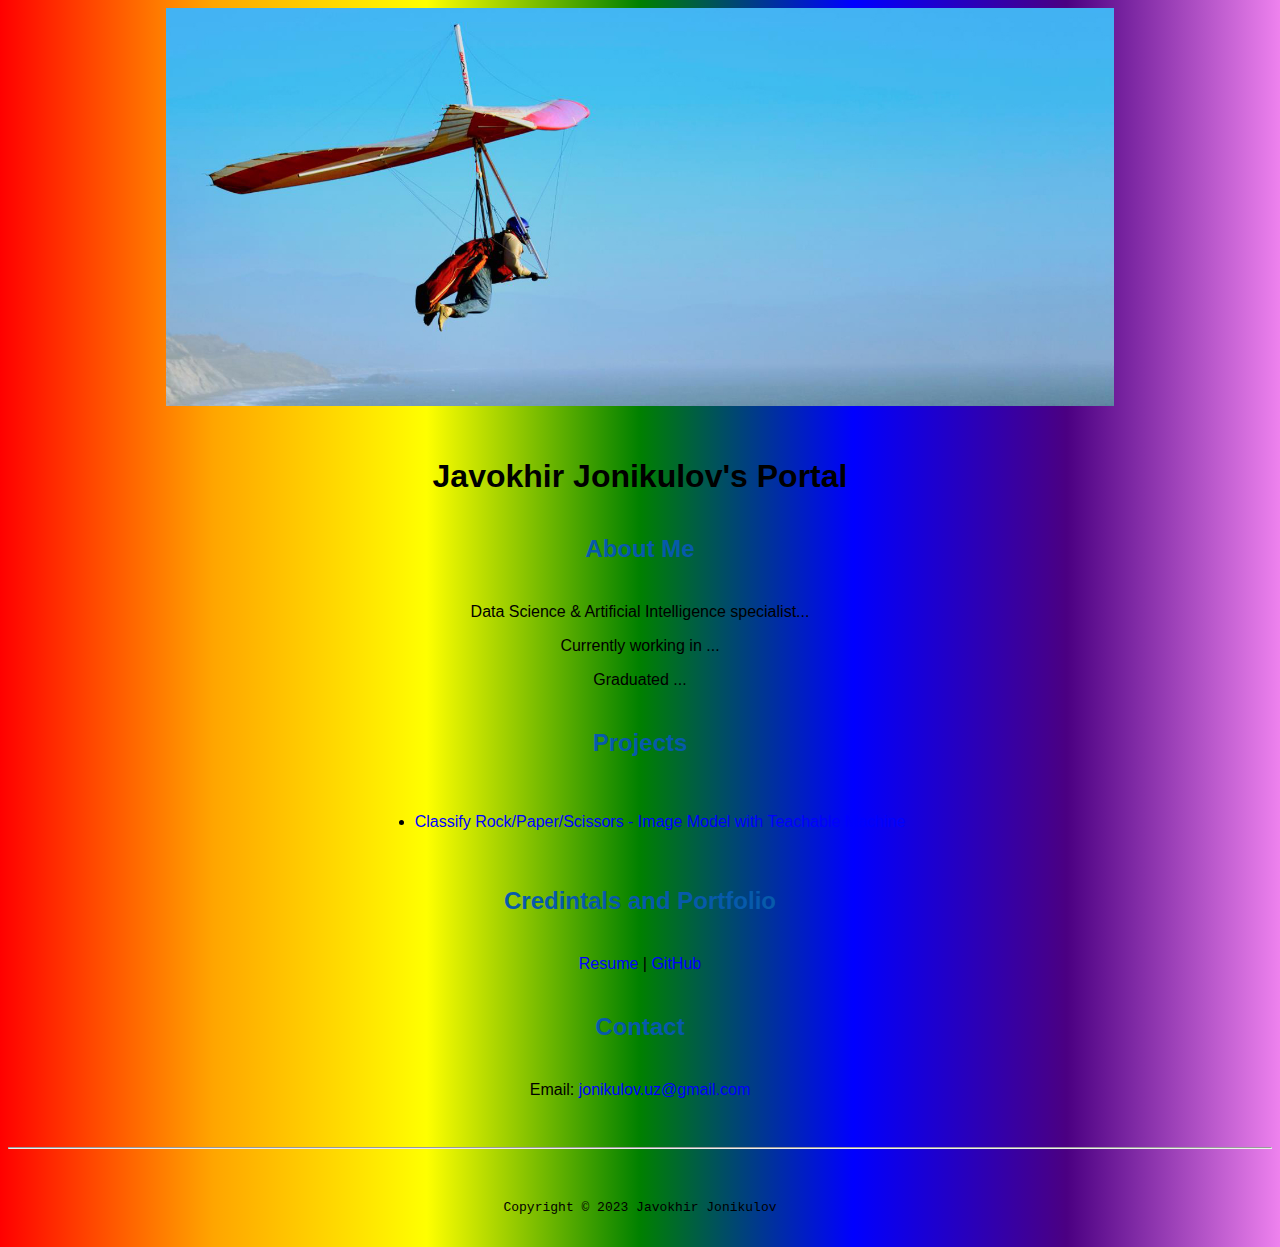
<file: index.html>
<!DOCTYPE html>
<html lang="en">

<header>
    <title>Javokhir Jonikulov's Portal </title>
    <link rel="stylesheet" href="css/master.css">
    <link rel="FaviconIcon" href="favicon.ico" type="image/x-icon">
    <link rel="shortcut" href="favicon.ico" type="image/x-icon">
    <meta name="viewport" content="width=device-width, initial-scale=1.0">
    <meta name="name" content="Javohir Jobnikulov's Portal">
    <meta name="robots" content="noindex, nofollow">
</header>


<body>
    <img src="images/banner.jpg" alt="banner" width="75%">

    <h1>Javokhir Jonikulov's Portal</h1>
    <h2>About Me</h2>
    <p>Data Science & Artificial Intelligence specialist...</p>
    <p>Currently working in ... </p>
    <p>Graduated ... </p>

    <h2>Projects</h2>
    <div class="projects">
        <ul>
            <li>
                <p>
                    <a href="https://jonikulov.github.io/projects/tm-rps/" target="_blank">
                    Classify Rock/Paper/Scissors - Image Model with Teachable Machine
                    </a>
                </p>
            </li>
        </ul>
    </div>

    <h2>Credintals and Portfolio</h2>

    <p>
        <a href="resume.html">Resume</a> |
        <a href="https://www.github.com/Jonikulov" target="_blank">GitHub </a>
    </p>


    <h2>Contact</h2>

    <p>Email:
        <a href="mailto:jonikulov.uz@gmail.com">jonikulov.uz@gmail.com</a>
    </p>

    <footer>
        <hr>
        <code>Copyright &copy 2023 Javokhir Jonikulov</code>
    
    </footer>

</body>
</html>
</file>
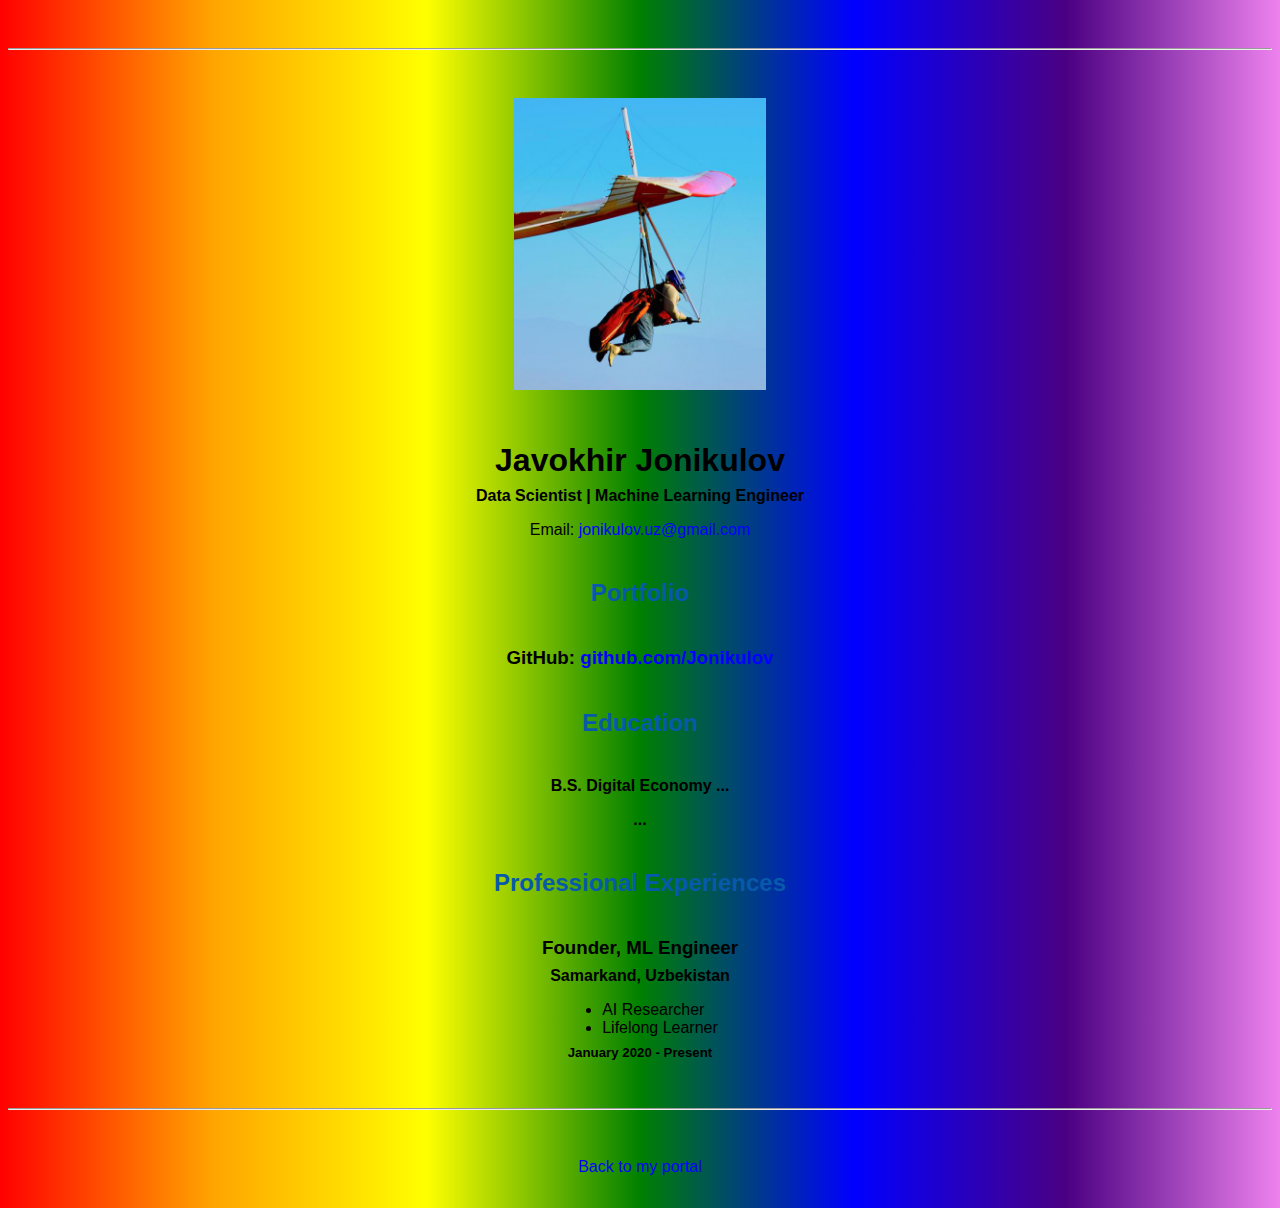
<file: resume.html>
<!DOCTYPE html>
<html lang="en">

  <header>
    <title>Javokhir's Resume</title>
    <link rel="stylesheet" href="css/master.css">
    <link rel="FaviconIcon" href="favicon.ico" type="image/x-icon"> 
    <link rel="shortcut" href="favicon.ico"  type="image/x-icon">
    <meta name="viewport" content="widht=device-width", initial-scale=1, shrink-to-fit=no>
    <meta name="name" content="Javokhir Jonikulov Portal" >
    <meta name="robots" content="noindex, nofollow" >
  </header>

  <body>
    <hr>

    <img src="images/headshot.jpg" alt="Harrison Kong's headshot" width="20%">

    <h1>Javokhir Jonikulov</h1>
    <h4>Data Scientist | Machine Learning Engineer</h4>

    <p>Email: <a href="mailto:jonikulov.uz@gmail.com" target="_blank">jonikulov.uz@gmail.com</a></p>
    <!-- don't post physical address, personal phone number or other personal information on the web! -->

    <h2>Portfolio</h2>
      <h3>GitHub: <a href="https://github.com/Jonikulov" target="_blank">github.com/Jonikulov</a></h3>

    <h2>Education</h2>

    <h4>B.S. Digital Economy ... </h4>
    <h4> ... </h4>

    <h2>Professional Experiences</h2>
    <h3>Founder, ML Engineer</h3>
    <h4>Samarkand, Uzbekistan</h4>

    <ul>
      <li>AI Researcher</li>
      <li>Lifelong Learner</li>
    </ul>
    <h5>January 2020 - Present</h5>

  </body>

  <footer>
  <hr>
  <p><a href="index.html">Back to my portal</a><p>
  </footer>

</html>
</file>
<file: css/master.css>
/* Cascading stylesheet for the website */

/* Text inside these asterisks and slashes are comments for human */

  a {
    color: blue;
    text-decoration: none; /* This means we do not want hyperlinks to be underlined */
  }

  a:hover {
    color: red;
    text-decoration: none; /* This means we do not want hyperlinks to be underlined */
  }

  body {
    /*background-color: beige;*/
    background-image: linear-gradient(to right, red,orange,yellow,green,blue,indigo,violet);
    color: black;
    font-family: Arial, Helvetica, sans-serif;
    text-align: center;
   }

  footer {
    margin-top: 2rem;
    margin-bottom: 2rem;
  }

  h1 {
    margin-bottom: 0.5rem;
    margin-top: 3rem;
   }

  h2 {
    color: #075AAB;
    margin-top: 2.5rem;
    margin-bottom: 2.5rem;
   }

  h3 {
    margin-bottom: 0;
    margin-top: 2rem;
  }

  h4 {
    margin-bottom: 1rem;
    margin-top: 0.5rem;
  }

  h5 {
    margin-top: 0.5rem;
  }

  hr {
    margin-bottom: 3rem;
    margin-top: 3rem;
  }

  /* this controls how the bullet points in the resume page looks */
  ul {
    display: table;
    margin: 0 auto;
    text-align: left;
  }
</file>
